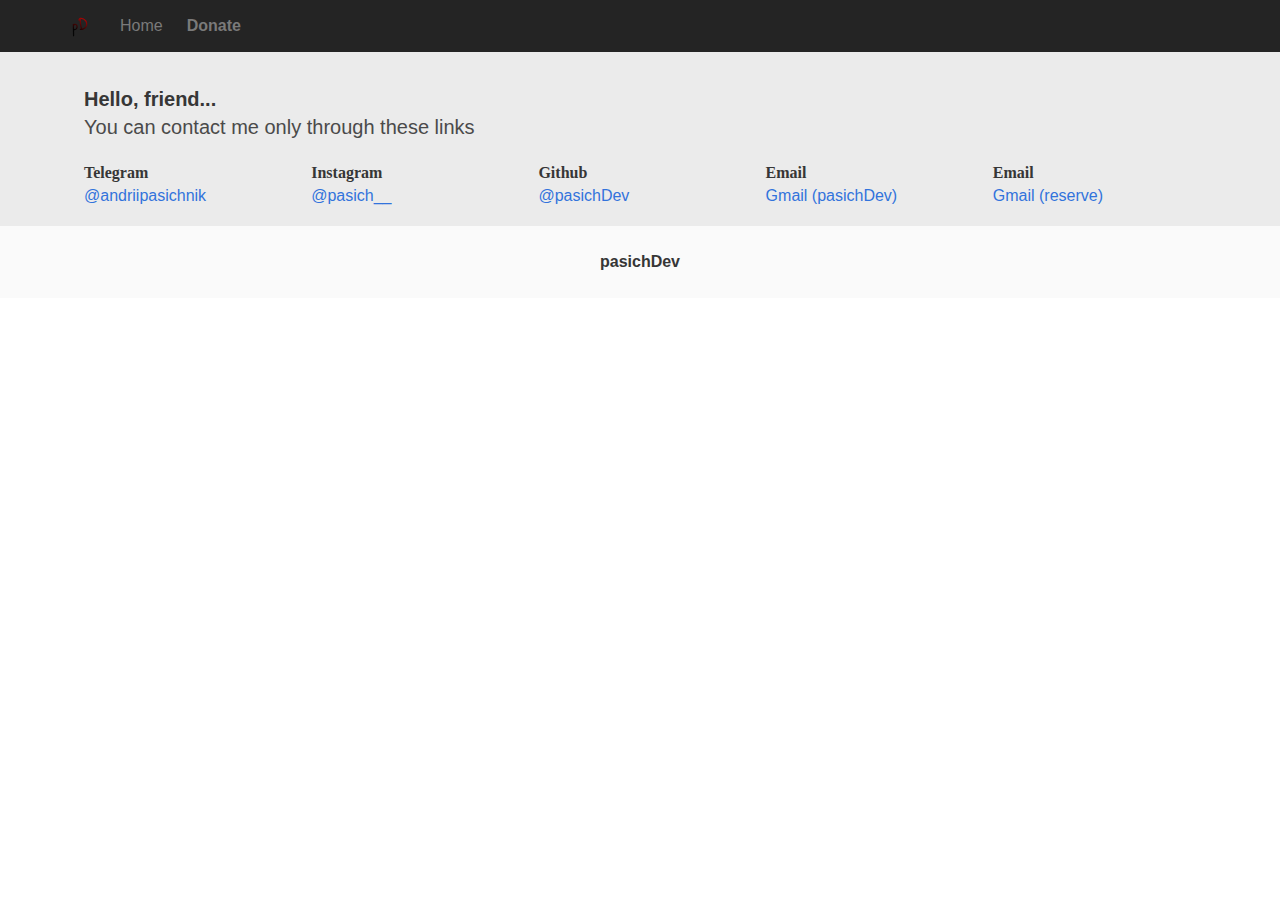
<file: contact.html>
<html>

<head>
    <meta http-equiv="content-type" content="application/xhtml+xml; charset=utf-8" />
    <meta name="viewport" content="width=device-width, initial-scale=1, shrink-to-fit=no">
    <link rel="icon" href="src/image/pD.svg" type="image/x-icon" />
    <title>pasichDev: Contact</title>
    <link rel="stylesheet" type="text/css" href="src/style/bulma.css">
    <link rel="stylesheet" type="text/css" href="src/style/style.css">
    <script type="text/javascript " src="src/js/js.js"></script>
</head>

<body>
    <nav class="navbar has-background-black-ter" role="navigation" aria-label="main navigation">
        <div class="container">
            <div class="navbar-brand">
                <div class="navbar-item">
                    <img src="src/image/pD.svg" width="32" height="32"></div>
                <a role="button" class="navbar-burger burger has-text-white-ter" aria-expanded="false" data-target="navbarBasicExample">
                    <span aria-hidden="true"></span>
                    <span aria-hidden="true"></span>
                    <span aria-hidden="true"></span>
                </a>
            </div>
            <div id="navbarBasicExample" class="navbar-menu">
                <div class="navbar-start">
                    <a href="https://pasichdev.github.io/pasich/index.html" class="navbar-item has-text-grey">
                                 Home</a>
                    <a href="https://pasichdev.github.io/pasich/donate.html" class="navbar-item  has-text-grey">
                        <b>Donate</b></a>
                </div>
            </div>
        </div>
    </nav>
    <div class="body ">
        <div class="container body_container ">
            <p class="mb-4">
                <h5 class="title is-5">Hello, friend...
                </h5>
                <h5 class="subtitle is-5 has-text-grey-dark "> You can contact me only through these links

                </h5>
            </p>

            <p class="mb-4">

                <div class="columns">
                    <div class="column">
                        <h6 class="title is-6 grape">Telegram</h6>
                        <h6 class="subtitle is-6 has-text-grey"><a href="https://t.me/andriipasichnik">@andriipasichnik</a></h6>
                    </div>
                    <div class="column">
                        <h6 class="title is-6 grape">Instagram</h6>
                        <h6 class="subtitle is-6 has-text-grey"><a href="https://www.instagram.com/pasich__/">@pasich__</a></h6>
                    </div>
                    <div class="column">
                        <h6 class="title is-6 grape">Github</h6>
                        <h6 class="subtitle is-6 has-text-grey"><a href="https://github.com/pasichDev">@pasichDev</a></h6>
                    </div>
                    <div class="column">
                        <h6 class="title is-6 grape">Email</h6>
                        <h6 class="subtitle is-6 has-text-grey"><a href="mailto:pasichDev@gmail.com">Gmail (pasichDev)</a></h6>
                    </div>
                    <div class="column">
                        <h6 class="title is-6 grape">Email</h6>
                        <h6 class="subtitle is-6 has-text-grey"><a href="mailto:apascihnik9@gmail.com">Gmail (reserve)</a></h6>
                    </div>
                </div>
        </div>
    </div>

    <footer class="footer">
        <div class="content has-text-centered">
            <strong>
                    pasichDev               
                </strong>
            </br>

        </div>
    </footer>
</body>

</html>
</file>
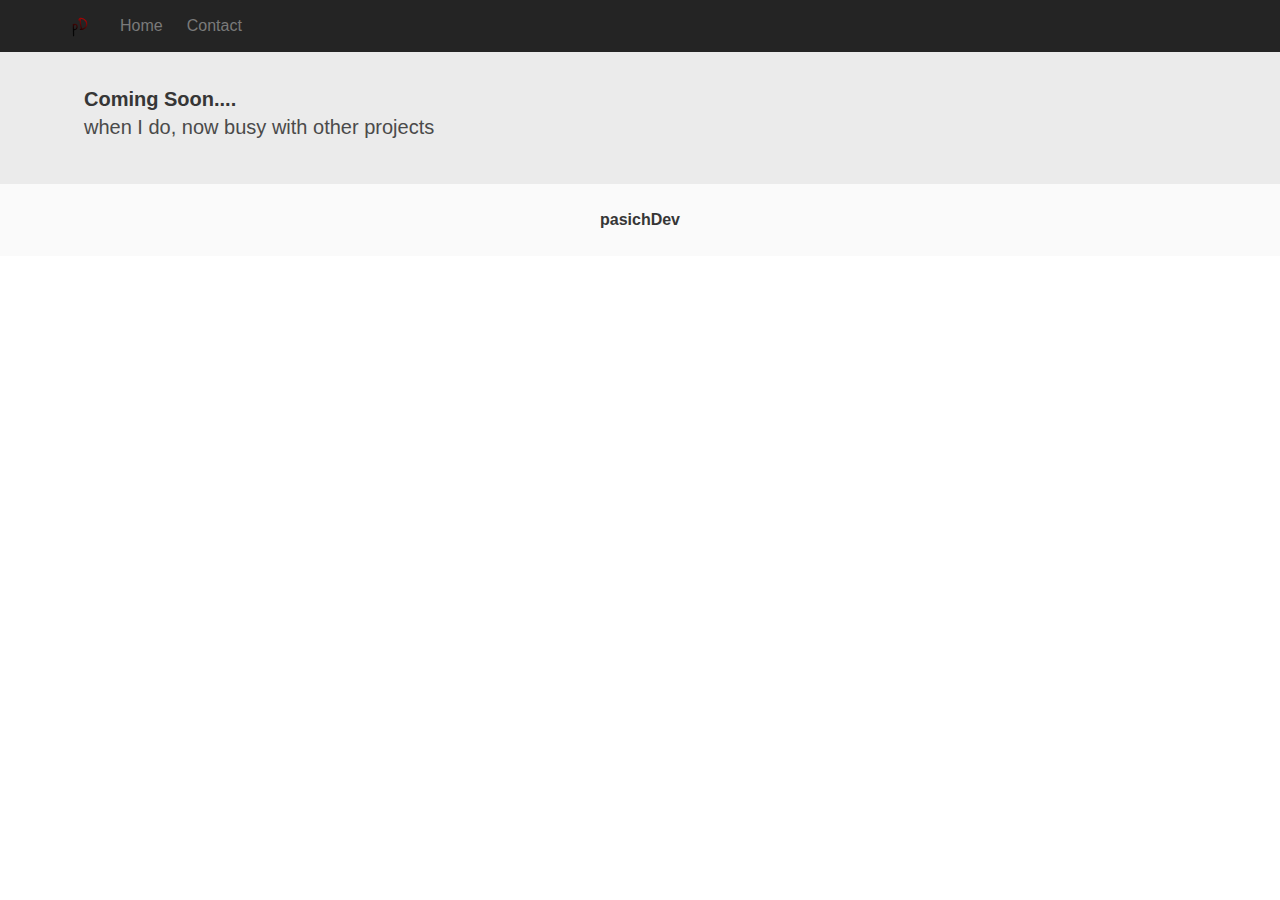
<file: donate.html>
<html>

<head>
    <meta http-equiv="content-type" content="application/xhtml+xml; charset=utf-8" />
    <meta name="viewport" content="width=device-width, initial-scale=1, shrink-to-fit=no">
    <link rel="icon" href="src/image/pD.svg" type="image/x-icon" />
    <title>pasichDev: Contact</title>
    <link rel="stylesheet" type="text/css" href="src/style/bulma.css">
    <link rel="stylesheet" type="text/css" href="src/style/style.css">
    <script type="text/javascript " src="src/js/js.js"></script>
</head>


<body>

    <nav class="navbar has-background-black-ter" role="navigation" aria-label="main navigation">
        <div class="container">
            <div class="navbar-brand">
                <div class="navbar-item">
                    <img src="src/image/pD.svg" width="32" height="32"></div>
                <a role="button" class="navbar-burger burger has-text-white-ter" aria-expanded="false" data-target="navbarBasicExample">
                    <span aria-hidden="true"></span>
                    <span aria-hidden="true"></span>
                    <span aria-hidden="true"></span>
                </a>
            </div>
            <div id="navbarBasicExample" class="navbar-menu">
                <div class="navbar-start">
                    <a href="https://pasichdev.github.io/pasich/index.html" class="navbar-item has-text-grey">
                                 Home</a>
                    <a href="https://pasichdev.github.io/pasich/contact.html" class="navbar-item  has-text-grey">
                        Contact</a>
                </div>
            </div>
        </div>
    </nav>
    <div class="body ">
        <div class="container body_container ">
            <p class="mb-4">
                <h5 class="title is-5">Coming Soon....
                </h5>
                <h5 class="subtitle is-5 has-text-grey-dark">when I do, now busy with other projects</h5>
            </p>
        </div>
    </div>

    <footer class="footer">
        <div class="content has-text-centered">
            <strong>
                    pasichDev               
                </strong>
            </br>

        </div>
    </footer>
</body>

</html>
</file>
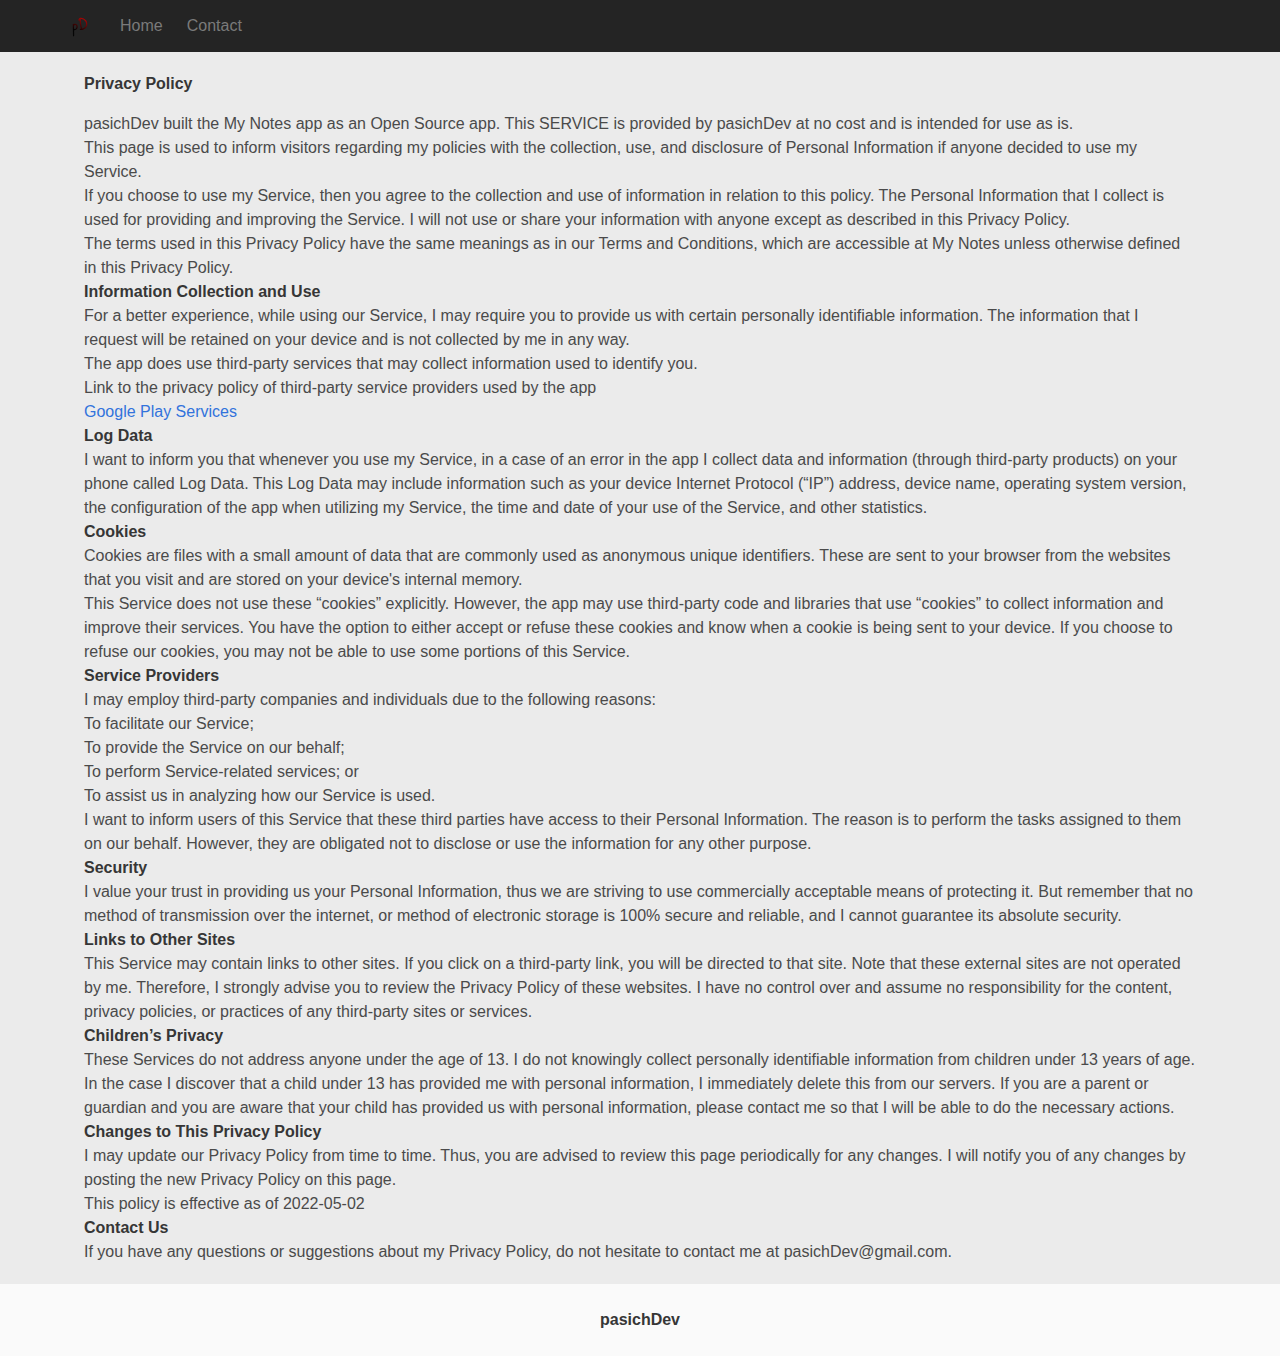
<file: privacyMyNotes.html>
<html>

<head>
    <meta http-equiv="content-type" content="application/xhtml+xml; charset=utf-8" />
    <meta name="viewport" content="width=device-width, initial-scale=1, shrink-to-fit=no">
    <link rel="icon" href="src/image/pD.svg" type="image/x-icon" />
    <title>pasichDev: Contact</title>
    <link rel="stylesheet" type="text/css" href="src/style/bulma.css">
    <link rel="stylesheet" type="text/css" href="src/style/style.css">
    <script type="text/javascript " src="src/js/js.js"></script>
</head>


<body>

    <nav class="navbar has-background-black-ter" role="navigation" aria-label="main navigation">
        <div class="container">
            <div class="navbar-brand">
                <div class="navbar-item">
                    <img src="src/image/pD.svg" width="32" height="32"></div>
                <a role="button" class="navbar-burger burger has-text-white-ter" aria-expanded="false" data-target="navbarBasicExample">
                    <span aria-hidden="true"></span>
                    <span aria-hidden="true"></span>
                    <span aria-hidden="true"></span>
                </a>
            </div>
            <div id="navbarBasicExample" class="navbar-menu">
                <div class="navbar-start">
                    <a href="/index.html" class="navbar-item has-text-grey">
                                 Home</a>
                    <a href="/contact.html" class="navbar-item  has-text-grey">
                        Contact</a>
                </div>
            </div>
        </div>
    </nav>
    <div class="body ">
        <div class="container body_container ">
            <p class="mb-4">

                <strong>Privacy Policy</strong>
                <p>
                    pasichDev built the My Notes app as an Open Source app. This SERVICE is provided by pasichDev at no cost and is intended for use as is.
                </p>
                <p>
                    This page is used to inform visitors regarding my policies with the collection, use, and disclosure of Personal Information if anyone decided to use my Service.
                </p>
                <p>
                    If you choose to use my Service, then you agree to the collection and use of information in relation to this policy. The Personal Information that I collect is used for providing and improving the Service. I will not use or share your information with
                    anyone except as described in this Privacy Policy.
                </p>
                <p>
                    The terms used in this Privacy Policy have the same meanings as in our Terms and Conditions, which are accessible at My Notes unless otherwise defined in this Privacy Policy.
                </p>
                <p><strong>Information Collection and Use</strong></p>
                <p>
                    For a better experience, while using our Service, I may require you to provide us with certain personally identifiable information. The information that I request will be retained on your device and is not collected by me in any way.
                </p>
                <div>
                    <p>
                        The app does use third-party services that may collect information used to identify you.
                    </p>
                    <p>
                        Link to the privacy policy of third-party service providers used by the app
                    </p>
                    <ul>
                        <li><a href="https://www.google.com/policies/privacy/" target="_blank" rel="noopener noreferrer">Google Play Services</a></li>

                    </ul>
                </div>
                <p><strong>Log Data</strong></p>
                <p>
                    I want to inform you that whenever you use my Service, in a case of an error in the app I collect data and information (through third-party products) on your phone called Log Data. This Log Data may include information such as your device Internet Protocol
                    (“IP”) address, device name, operating system version, the configuration of the app when utilizing my Service, the time and date of your use of the Service, and other statistics.
                </p>
                <p><strong>Cookies</strong></p>
                <p>
                    Cookies are files with a small amount of data that are commonly used as anonymous unique identifiers. These are sent to your browser from the websites that you visit and are stored on your device's internal memory.
                </p>
                <p>
                    This Service does not use these “cookies” explicitly. However, the app may use third-party code and libraries that use “cookies” to collect information and improve their services. You have the option to either accept or refuse these cookies and know when
                    a cookie is being sent to your device. If you choose to refuse our cookies, you may not be able to use some portions of this Service.
                </p>
                <p><strong>Service Providers</strong></p>
                <p>
                    I may employ third-party companies and individuals due to the following reasons:
                </p>
                <ul>
                    <li>To facilitate our Service;</li>
                    <li>To provide the Service on our behalf;</li>
                    <li>To perform Service-related services; or</li>
                    <li>To assist us in analyzing how our Service is used.</li>
                </ul>
                <p>
                    I want to inform users of this Service that these third parties have access to their Personal Information. The reason is to perform the tasks assigned to them on our behalf. However, they are obligated not to disclose or use the information for any other
                    purpose.
                </p>
                <p><strong>Security</strong></p>
                <p>
                    I value your trust in providing us your Personal Information, thus we are striving to use commercially acceptable means of protecting it. But remember that no method of transmission over the internet, or method of electronic storage is 100% secure and
                    reliable, and I cannot guarantee its absolute security.
                </p>
                <p><strong>Links to Other Sites</strong></p>
                <p>
                    This Service may contain links to other sites. If you click on a third-party link, you will be directed to that site. Note that these external sites are not operated by me. Therefore, I strongly advise you to review the Privacy Policy of these websites.
                    I have no control over and assume no responsibility for the content, privacy policies, or practices of any third-party sites or services.
                </p>
                <p><strong>Children’s Privacy</strong></p>
                <div>
                    <p>
                        These Services do not address anyone under the age of 13. I do not knowingly collect personally identifiable information from children under 13 years of age. In the case I discover that a child under 13 has provided me with personal information, I immediately
                        delete this from our servers. If you are a parent or guardian and you are aware that your child has provided us with personal information, please contact me so that I will be able to do the necessary actions.
                    </p>
                </div>
                <!---->
                <p><strong>Changes to This Privacy Policy</strong></p>
                <p>
                    I may update our Privacy Policy from time to time. Thus, you are advised to review this page periodically for any changes. I will notify you of any changes by posting the new Privacy Policy on this page.
                </p>
                <p>This policy is effective as of 2022-05-02</p>
                <p><strong>Contact Us</strong></p>
                <p>
                    If you have any questions or suggestions about my Privacy Policy, do not hesitate to contact me at pasichDev@gmail.com.
                </p>



            </p>
        </div>
    </div>

    <footer class="footer">
        <div class="content has-text-centered">
            <strong>
                    pasichDev               
                </strong>
            </br>

        </div>
    </footer>
</body>

</html>
</file>
<file: src/style/style.css>
@font-face {
    font-family: SquarePeg;
    src: url(https://fonts.googleapis.com/css2?family=Roboto:ital,wght@1,100&display=swap);
}

@font-face {
    font-family: Grape;
    src: url(https://fonts.googleapis.com/css2?family=Roboto:ital,wght@1,100&family=Saira+Condensed:wght@100&display=swap);
}

.body {
    background: #EBEBEB;
}

.control_new {
    padding: 10px;
}

.grape {
    font-family: Grape;
}

.squarePeg {
    font-family: SquarePeg;
}

.body_container {
    padding: 20px;
}

.padding {
    padding-left: 5px;
}

.control {
    padding: 15px;
    background: #EBEBEB;
}

.table {
    text-align: center;
}

.card-content a {
    color: #101010;
}

.card-content a:hover {
    color: #48c774;
}

.footer {
    padding-top: 1.5rem;
    padding-bottom: 1.5rem;
}
</file>
